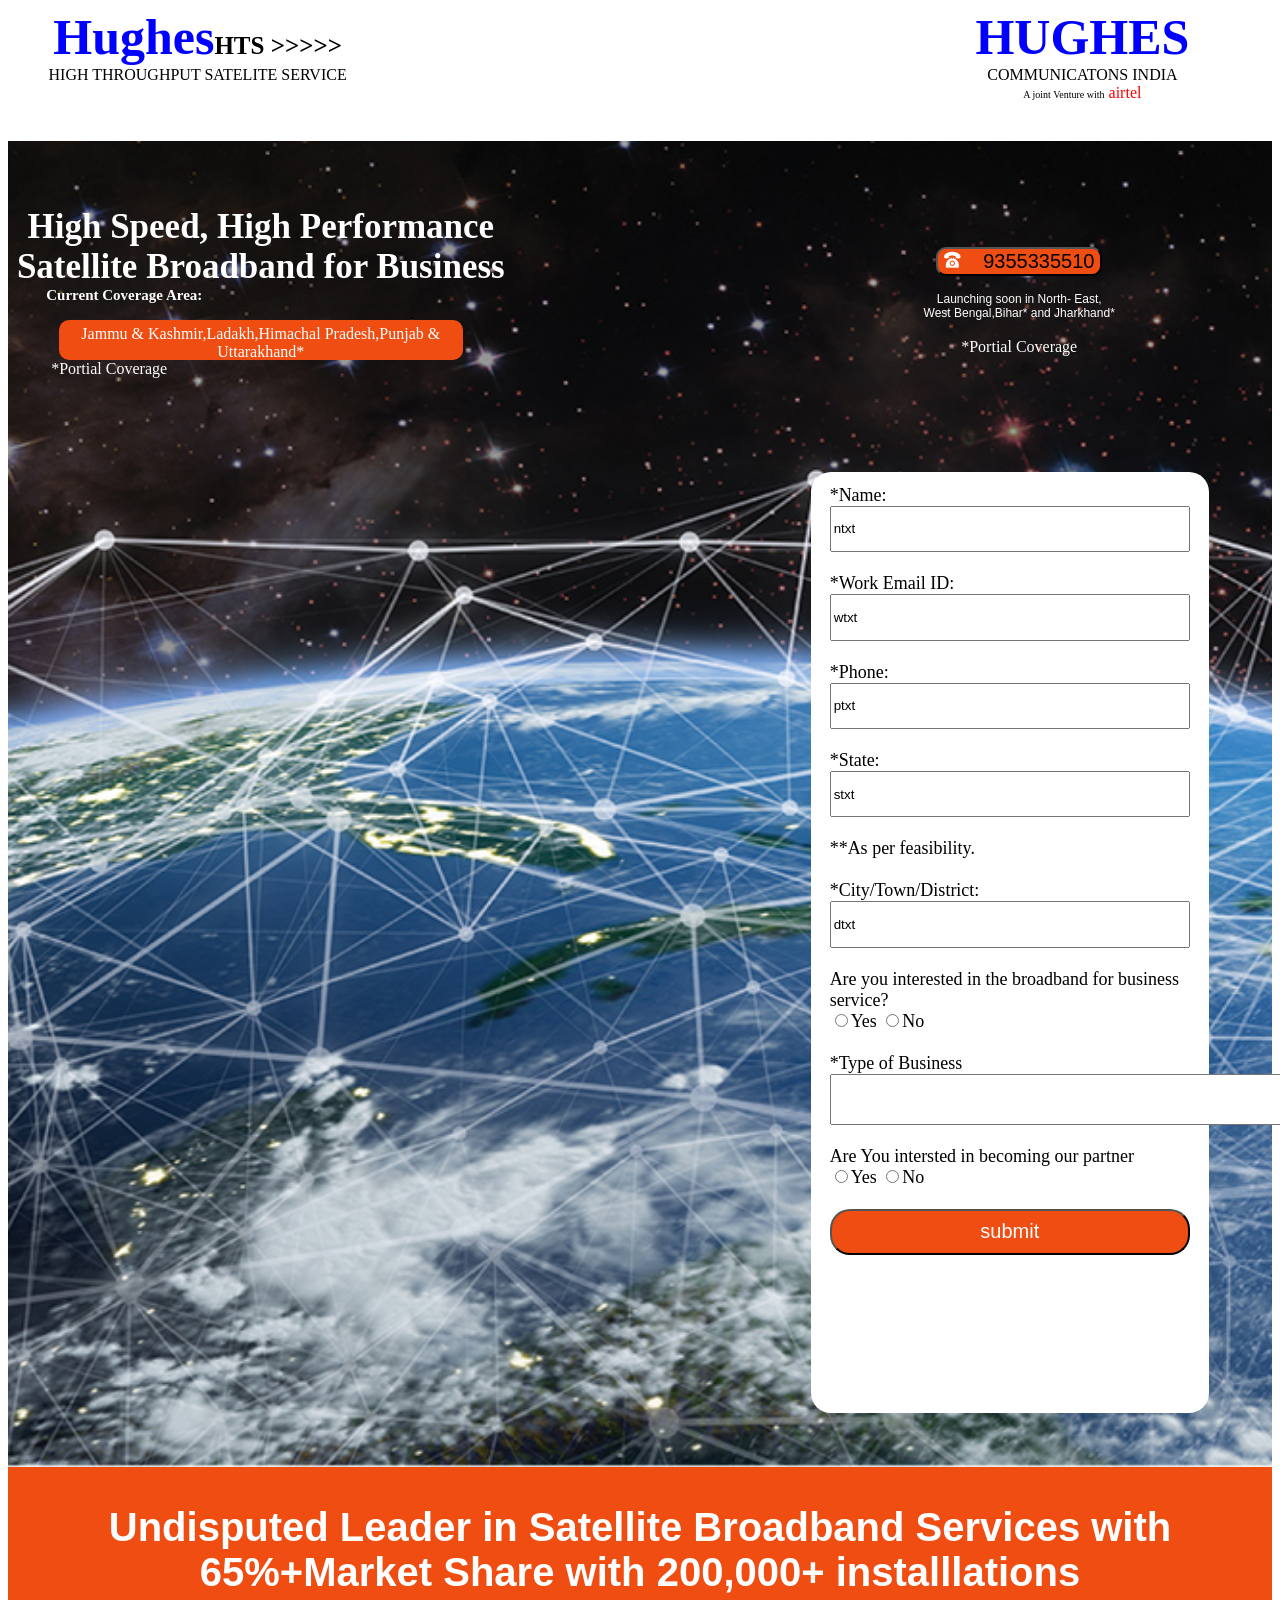
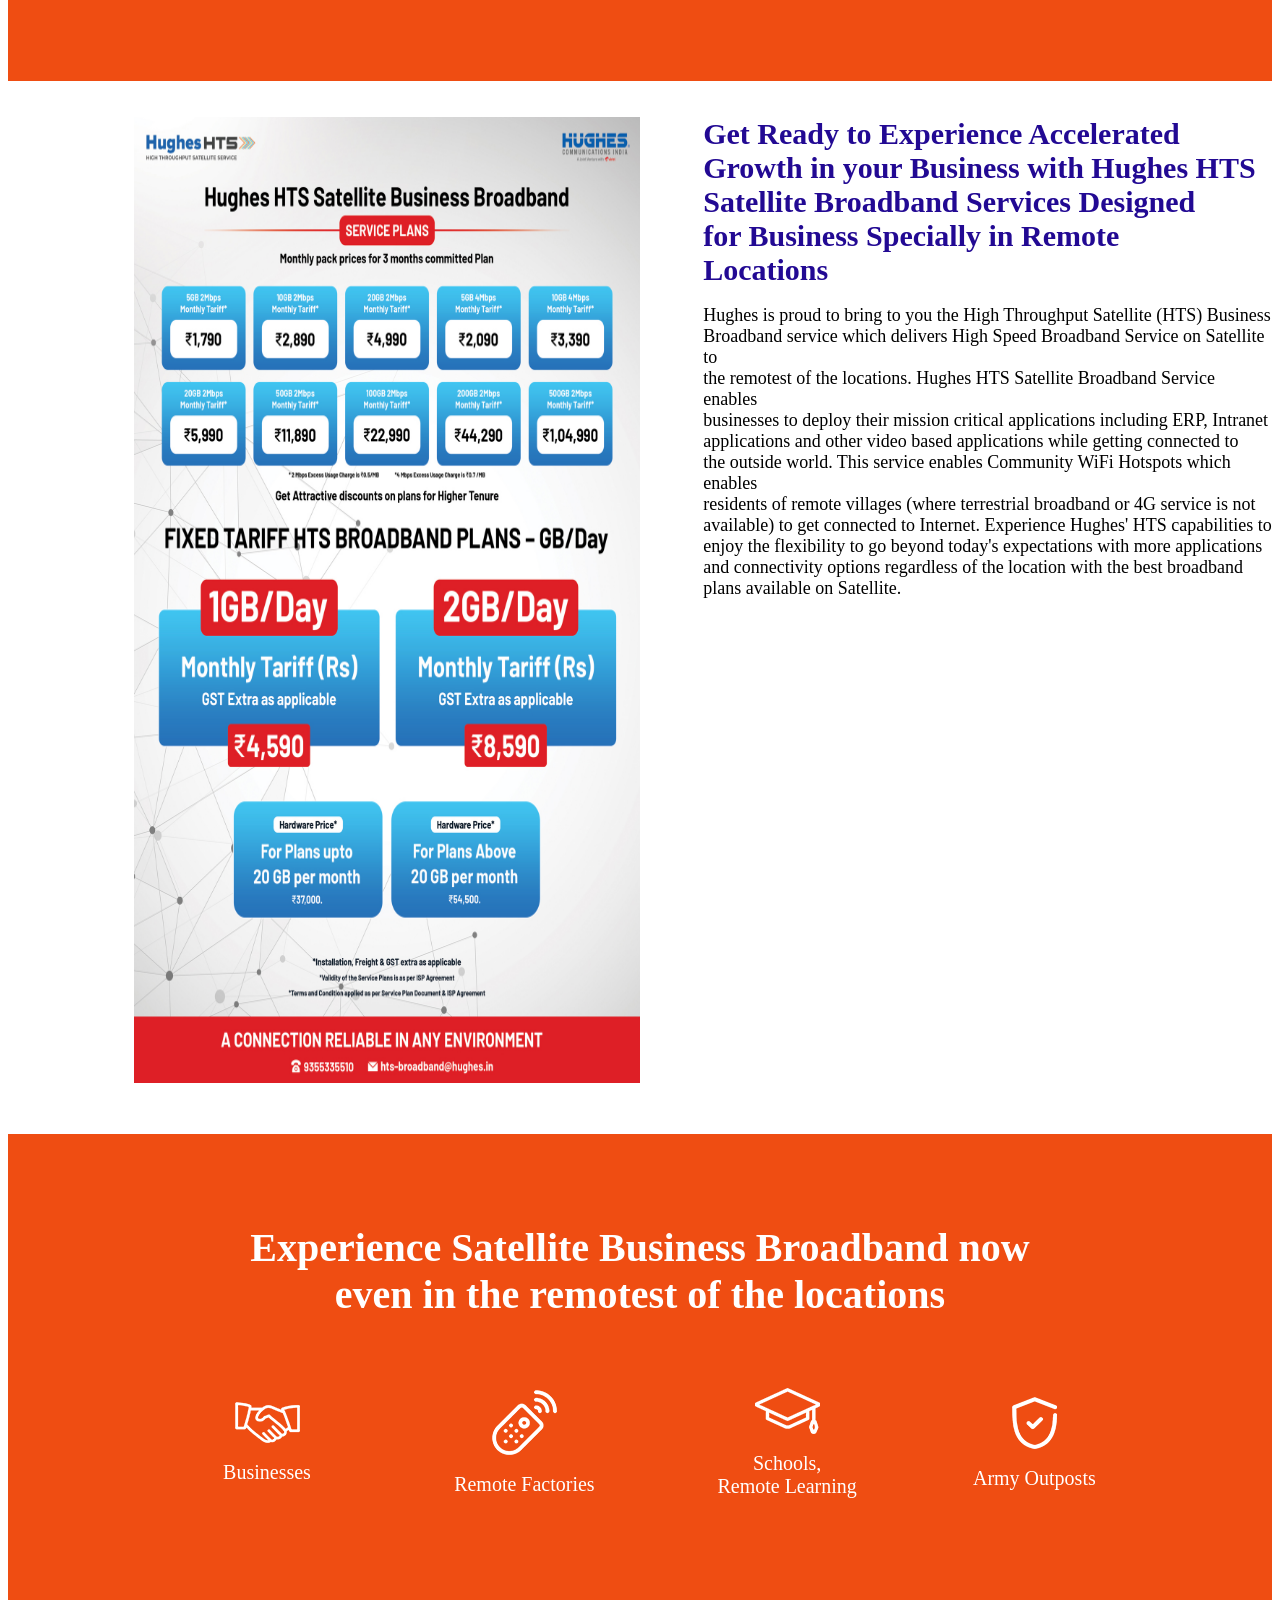
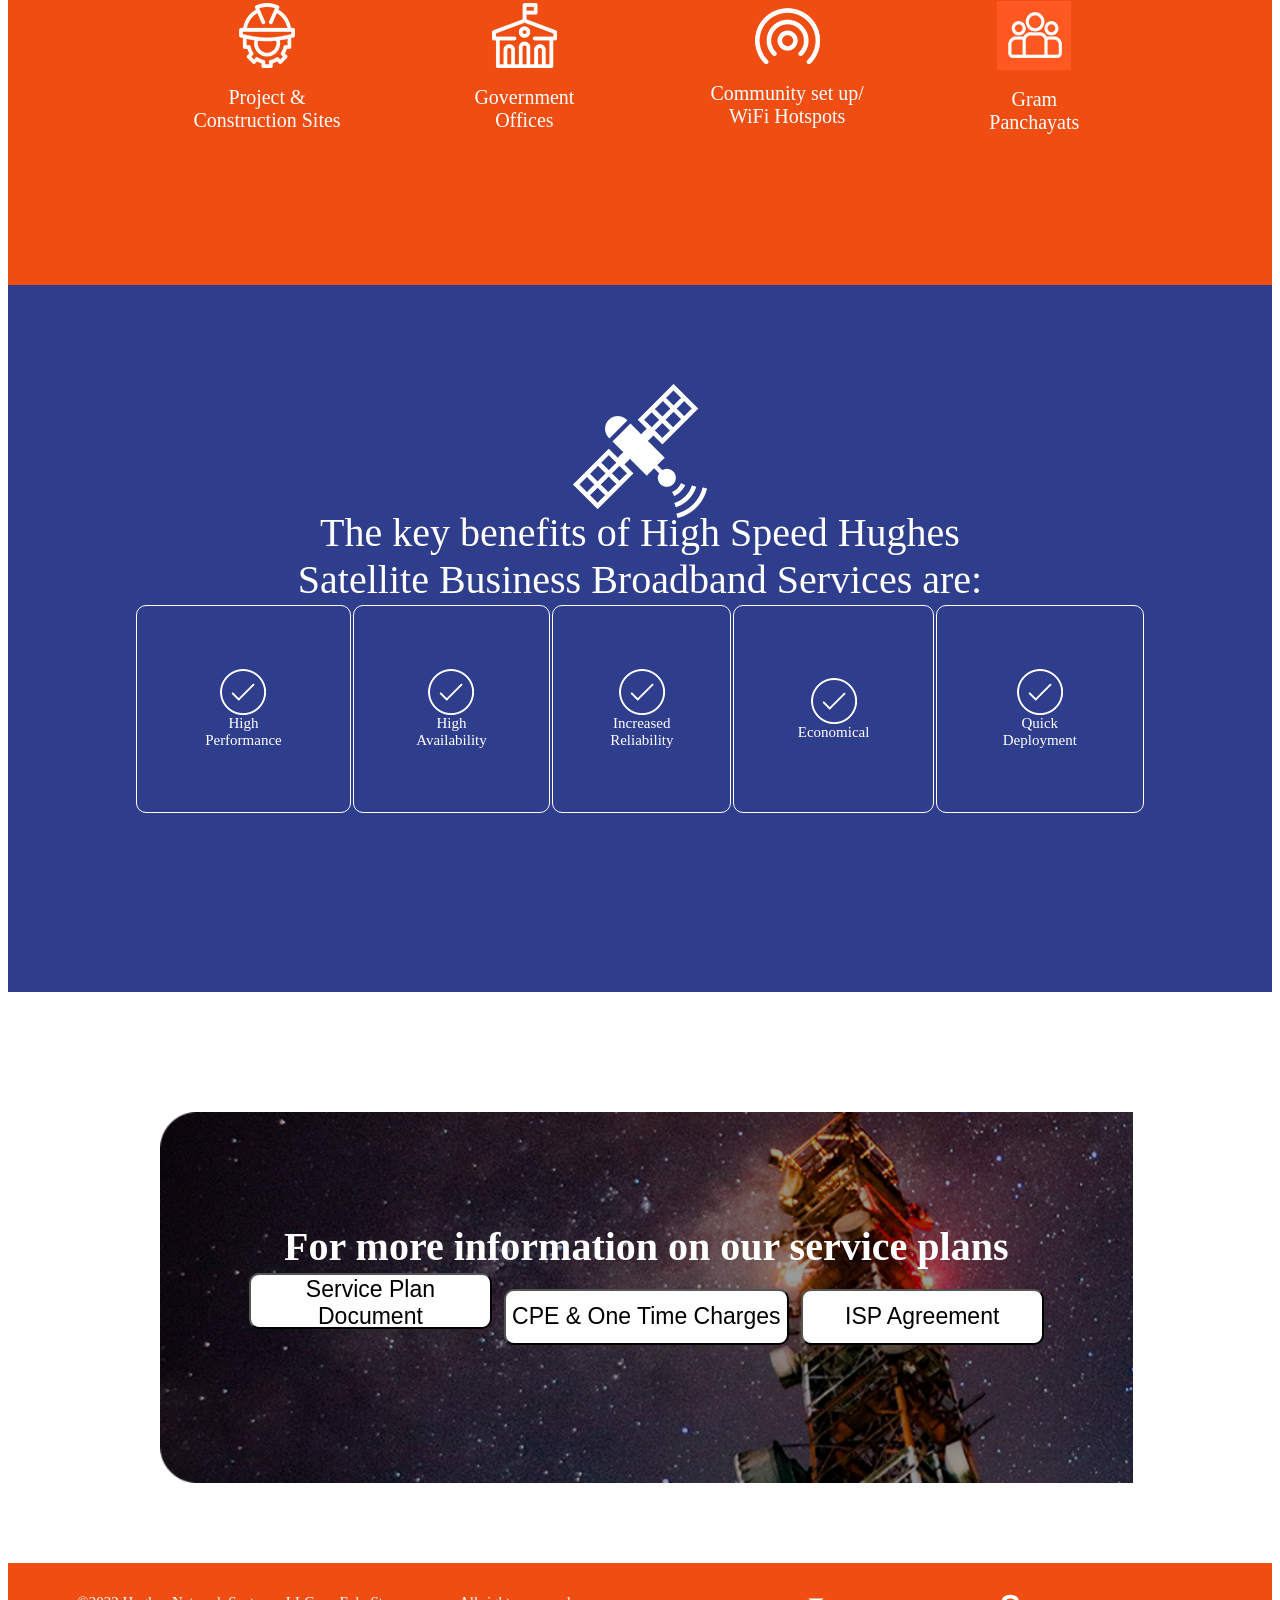
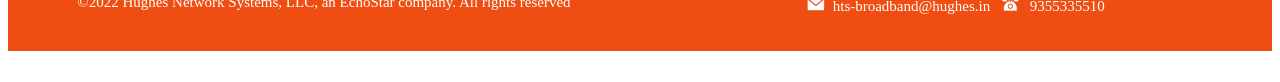
<file: Hughes/index.html>
<html>
    <head>
        <title>index page</title>
    </head>
    <style type="text/css">
        
        
        #c{
            width: 100%;
            height: 15%;
            background-color: white;
        }
        .c1{
            background-color: white;
            width: 30%;
            height: 100%;
            float: left;
            text-align: center;
        }
        .c2{
            background-color: white;
            width: 30%;
            height: 100%;
            float: right;
            text-align: center;
        }
        #c3{
            height: 150%;
            width: 100%;
            
            background-image: url(images/banner.jpeg);
            background-size: cover;
           
        }
        #c4{
            
            height: 15%;
            width: 100%;
            position: relative;
            top: 5%;
        }
        .c5{
            
            height: 100%;
            width: 40%;
            float: left;
            text-align: center;
        }
        .c6{
            
            height: 100%;
            width: 40%;
            float: right;
            text-align: center;
        }
        #c7{
            background-color: rgb(239, 77, 18);
            width: 80%;
            height: 20%;
            position: relative;
            left: 10%;
            border-radius: 10px;
        }
        #c8{
            background-color: white;
            height: 70%;
            width: 30%;
            color: black;
           float: right;
           position: relative;
           right: 5%;
           border-radius: 20px;
           padding-top: 1%;
           padding-left: 1.5%;
           font-size: 18px;
        }
        .c9{
            background-color: rgb(239, 77, 18);
            height: 20%;
            width: 100%;
            text-align: center;
            padding-top: 3%;
        }
        .c10{
            background-color: white;
            height: 115%;
            width: 100%;
        }
        .c11{
            background-color: white;
            height: 95%;
            width: 50%;
            float: left;
        }
        .c12{
            background-color: white;
            height: 95%;
            width: 45%;
            float: right;
            
                        
        }
        .c13{
            background-color: rgb(239, 77, 18);
            width: 100%;
            height: 85%;
            text-align: center;
            
        }
        td{
            text-align: center;
        }
        .c14{
            background-color: rgb(46, 61, 140);
            width: 100%;
            height: 80%;
            text-align: center;
        }
        .c15{
            background-color: white;
            width: 100%;
            height: 60%;
            text-align: center;
            
        }
        .c16{
            background-color: rgb(239, 77, 18);
            height: 10%;
            width: 100%;
        }
        .c17{
            
            height: 70%;
            width: 77%;
            position: relative;
            top: 15%;
            left: 12%;
            background-image: url(images/plan.png);
            background-size: cover;
        }
        
        
    </style>
    <script>
        function send_Data(){
            var ntxt = document.getElementById("ntxt").value;
            console.log(ntxt);
            var wtxt = document.getElementById("wtxt").value;
            var ptxt = document.getElementById("ptxt").value;
            var stxt = document.getElementById("stxt").value;
            var dtxt = document.getElementById("dtxt").value;
        }
    </script>
    <body>
    <div id="main">
        <div id="c">
            <div class="c1">
                <strong style="color: blue; font-size: 50px;">Hughes</strong><strong style="font-size: 25px; color: black;">HTS >>>>></strong><br>
                HIGH THROUGHPUT SATELITE SERVICE
                
            </div>
            <div class="c2">
                <strong style="font-size: 50px; color:blue">HUGHES</strong><br>
                COMMUNICATONS INDIA<br>
                <a style="font-size: 10px;">A joint Venture with</a> <a style="color: red;">airtel</a>
            </div>
        </div>
        <div id="c3">
            <div id="c4">
                <div class="c5">
                    <strong style="font-size: 35px; color: white;">High Speed, High Performance<br>Satellite Broadband for Business</strong><br>
                    <strong style="font-size: 15px; position: relative; right: 27%; color: white;">Current Coverage Area:</strong><br>
                    <div id="c7"><p style="color: white; padding-top: 1.2%;">Jammu & Kashmir,Ladakh,Himachal Pradesh,Punjab & Uttarakhand*</p></div>
                    <a style="position: relative; right: 30%; color: white;">*Portial Coverage</a>
                </div>
                <div class="c6">
                    <button style="background-color: rgb(239, 77, 18); font-size: 20px; border-radius: 10px; position: relative; left: ; top: 20%;"> <img src="images/phone.png">&#160 &#160 9355335510</button><br><br><br>
                    <a style="font-family: sans-serif; font-size: 12px; position: relative; top: 10%; color: white;">Launching soon in North- East,</a><br><a style="font-family: sans-serif; font-size: 12px; position: relative; top: 10%; color: white; ">West Bengal,Bihar* and Jharkhand* </a><br><br><a style=" position: relative; top: 10%; color: white; ">*Portial Coverage 
                </div>
            </div>
            <div id="c8">
                *Name:<br>
                <input style="width: 95%; height: 5%;" type="text" name="ntxt" value="ntxt"><br><br>
                *Work Email ID:<br>
                <input style="width: 95%; height: 5%;" type="text" name="wtxt" value="wtxt"><br><br>
                *Phone:<br>
                <input style="width: 95%; height: 5%;" type="text" name="ptxt" value="ptxt"><br><br>
                *State:<br>
                <input style="width: 95%; height: 5%;" type="text" name="stxt" value="stxt"><br><br>
                **As per feasibility.<br><br>*City/Town/District:
                <input style="width: 95%; height: 5%;" type="text" name="dtxt" value="dtxt"><br><br>
                Are you interested in the broadband for business service?<br>
                <input type="radio" name="yes" value="yes">Yes <input type="radio" name="no" value="no">No<br><br>
                *Type of Business<br>
                <textarea cols="55" rows="3" name="area" value="area"></textarea><br><br>
                Are You intersted in becoming our partner<br>
                <input type="radio" name="yes1" value="yes1">Yes <input type="radio" name="no2" value="no2">No<br><br>
                <input style="background-color: rgb(239, 77, 18); width: 95%; height: 5%; border-radius: 20px; font-size: 20px; color: white;" type="button" name="button" value="submit" onclick="send_Data()">
                <span id="response"></span>
            </div>
        </div>
        <div class="c9">
            
            <strong style="font-family: sans-serif; font-size: 40px; color: white;">Undisputed Leader in Satellite Broadband Services with<br> 65%+Market Share with 200,000+ installlations</strong>
        </div><br><br>
        <div class="c10">
            <div class="c11">
                <img style="float: right;" src="images/brod-img.png" height="100%" width="80%">
            </div>
            <div class="c12">
                <strong style=" font-size: 30px; color: rgb(34, 9, 147);">Get Ready to Experience Accelerated<br> Growth in your Business with Hughes HTS<br> Satellite Broadband Services Designed<br> for Business Specially in Remote<br> Locations</strong>
                <p style="color: black; font-size: 18px; "> Hughes is proud to bring to you the High Throughput Satellite (HTS) Business<br>
                     Broadband service which delivers High Speed Broadband Service on Satellite to<br>
                      the remotest of the locations. Hughes HTS Satellite Broadband Service enables<br>
                       businesses to deploy their mission critical applications including ERP, Intranet<br>
                        applications and other video based applications while getting connected to<br>
                         the outside world. This service enables Community WiFi Hotspots which enables<br>
                          residents of remote villages (where terrestrial broadband or 4G service is not<br>
                           available) to get connected to Internet. Experience Hughes' HTS capabilities to<br>
                            enjoy the flexibility to go beyond today's expectations with more applications<br>
                             and connectivity options regardless of the location with the best broadband<br> plans available on Satellite.</p>
            </div>
           
        </div>
        <div class="c13">
            <strong style="font-size: 40px; position: relative; top: 12%;">Experience Satellite Business Broadband now<br>
                even in the remotest of the locations
            </strong>
            <table style="height: 60%;
            width: 80%;
            position: relative;
            left: 10%;
            top: 15%;">
                <tr>
                    <td>
                       <img src="images/icon1.png"><br><br>
                       <a style="font-size: 20px; color: white;">Businesses</a>
                    </td>
                    <td>
                        <img src="images/icon2.png"><br><br>
                        <a style="font-size: 20px; color: white;">Remote Factories</a>
                    </td>
                    <td>
                        <img src="images/icon3.png"><br><br>
                        <a style="font-size: 20px; color: white;">Schools,<br>Remote Learning</a>
                    </td>
                    <td>
                        <img src="images/icon4.png"><br><br>
                        <a style="font-size: 20px; color: white;">Army Outposts</a>
                    </td>
                </tr>
                <tr>
                    <td>
                        <img src="images/icon5.png"><br><br>
                        <a style="font-size: 20px; color: white;">Project &<br> Construction Sites</a>
                        
                    </td>
                    <td>
                        <img src="images/icon6.png"><br><br>
                        <a style="font-size: 20px; color: white;">Government<br>Offices</a>
                    </td>
                    <td>
                        <img src="images/icon7.png"><br><br>
                        <a style="font-size: 20px; color: white;">Community set up/<br>WiFi Hotspots</a>
                    </td>
                    <td>
                        <img src="images/icon8.png"><br><br>
                        <a style="font-size: 20px; color: white;">Gram<br>Panchayats</a>
                    </td>
                </tr>
            </table>
        </div>
        <div class="c14">
            <img style="position: relative; top: 4%;" src="images/satellite_icon.png"><br><br><br><br><br><br>
           <a style="font-size: 40px; color: white;">The key benefits of High Speed Hughes<br> Satellite Business Broadband Services are:</a>
           <table style="height: 30%; width: 80%; text-align: center; position: relative; left: 10%;">
           <tr>
            <td style="border: 1px solid white; border-radius: 10px;">
                <img src="images/check.png"><br>
                <a style="font-size: 15px; color: white;">High<br>Performance</a>
            </td>
            <td style="border: 1px solid white; border-radius: 10px;">
                <img src="images/check.png"><br>
                <a style="font-size: 15px; color: white;">High<br>Availability</a>
            </td>
            <td style="border: 1px solid white; border-radius: 10px;">
                <img src="images/check.png"><br>
                <a style="font-size: 15px; color: white;">Increased<br>Reliability</a>
            </td>
            <td style="border: 1px solid white; border-radius: 10px;">
                <img src="images/check.png"><br>
                <a style="font-size: 15px; color: white;">Economical</a>
            </td>
            <td style="border: 1px solid white; border-radius: 10px;">
                <img src="images/check.png"><br>
                <a style="font-size: 15px; color: white;">Quick<br>Deployment</a>
            </td>
           </tr>

           </table>
        </div>
        <div class="c15">
            <div class="c17">
            <p style="font-size: 40px; text-align: center; color: white; position: relative; top: 30%;"><strong>For more information on our service plans</p></strong></p>
            <p style="position: relative; top: 20%;"><button style="background-color: white; font-size: 23px; height: 15%; width: 25%; border-radius: 10px;">Service Plan Document</button style="background-color: white; font-size: 23px; height: 15%; border-radius: 20px;">&#160 &#160<button style="background-color: white; font-size: 23px; height: 15%; border-radius: 10px;">CPE & One Time Charges</button>&#160 &#160<button style="background-color: white; font-size: 23px; height: 15%; width: 25%;  border-radius: 10px;">ISP Agreement</button></p>
            </div>
        </div>
        <div class="c16">
            <div style="height: 100%; width: 50%; text-align: center; font-size: 15px;color: white; position: relative; top: 35%; float: left;">©2022 Hughes Network Systems, LLC, an EchoStar company. All rights reserved </div>
            <div style="height: 100%; width: 50%; text-align: center; font-size: 15px;color: white; position: relative; top: 35%; float: left;">
               <img src="images/email.png">&#160&#160hts-broadband@hughes.in &#160 <img src="images/phone.png">&#160&#160 9355335510
            </div>
        </div>
    
    </body>
</html>
</file>
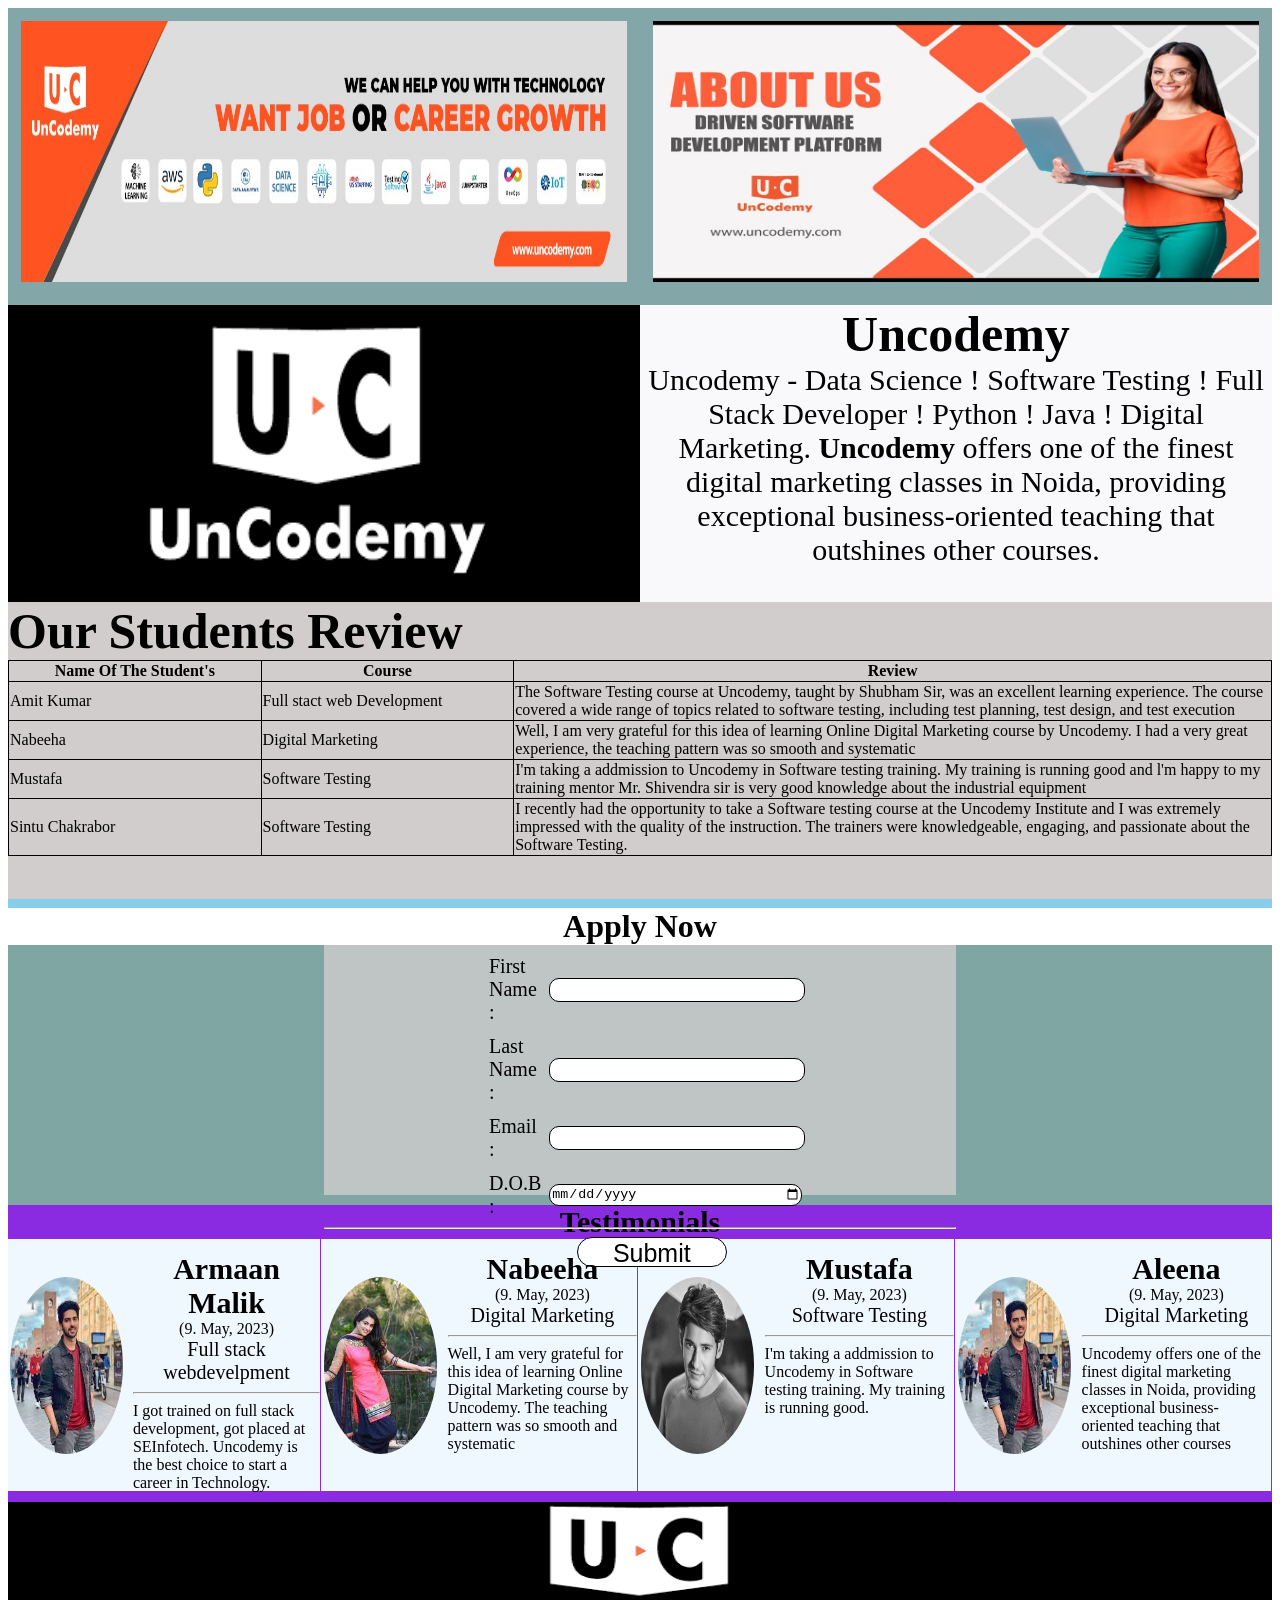
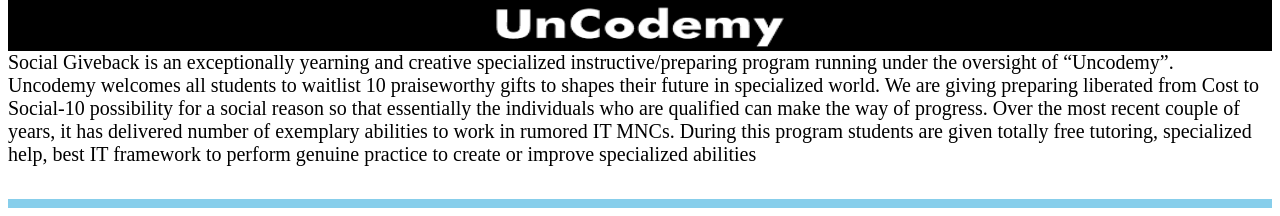
<file: assignment1.html>
<!DOCTYPE html>
<html>
<head>
    <meta charset='utf-8'>
    <meta http-equiv='X-UA-Compatible' content='IE=edge'>
    <title>Assignment1</title>
    <meta name='viewport' content='width=device-width, initial-scale=1'>
    <link rel='stylesheet' type='text/css' media='screen' href='assignment1.css'>
</head>
<body>
    <div class="main">
        <div class="top">
            <div class="first"></div>
            <div class="second"></div>
        </div>
        <div class="demo">
            <div class="first1"></div>
            <div class="intro">
                <h1 class="no-space">Uncodemy</h1>
                <p style="margin: 0;">
                    Uncodemy - Data Science ! Software Testing ! Full Stack Developer ! Python ! Java ! Digital Marketing.
                    <strong>Uncodemy</strong> offers one of the finest digital marketing classes in Noida, 
                    providing exceptional business-oriented teaching that outshines other courses.
                </p>
            </div>
        </div>
        <div class="table-content">
            <strong class="no-space">Our Students Review</strong>
            <table>
                <tr>
                    <th style="width: 20%;">Name Of The Student's</th>
                    <th style="width: 20%;">Course</th>
                    <th>Review</th>
                </tr>
                <tr>
                    <td >Amit Kumar</td>
                    <td>Full stact web Development</td>
                    <td>The Software Testing course at Uncodemy, taught by Shubham Sir, was an excellent learning experience. The course covered a wide range of topics related to software testing, including test planning, test design, and test execution</td>
                </tr>
                <tr>
                    <td >Nabeeha</td>
                    <td>Digital Marketing</td>
                    <td>Well, I am very grateful for this idea of learning Online Digital Marketing course by Uncodemy. I had a very great experience, the teaching pattern was so smooth and systematic</td>
                </tr>
                <tr>
                    <td>Mustafa</td>
                    <td>Software Testing</td>
                    <td>I'm taking a addmission to Uncodemy in Software testing training. My training is running good and l'm happy to my training mentor Mr. Shivendra sir is very good knowledge about the industrial equipment </td>
                </tr>
                <tr>
                    <td>Sintu Chakrabor</td>
                    <td>Software Testing</td>
                    <td>I recently had the opportunity to take a Software testing course at the Uncodemy Institute and I was extremely impressed with the quality of the instruction. The trainers were knowledgeable, engaging, and passionate about the Software Testing.</td>
                </tr>
            </table>
        </div>
    </div>
    <div class="secondpart">
        <div class="topbar">
            <h1 class="apply">Apply Now</h1>
            <div class="details">
                <form>
                <table style="width: 50%; position: relative;left: 25%;">
                    <tr>
                        <td style="font-size: 20px;">First Name :</td>
                        <td><input type="text"></td>
                    </tr>
                    <tr>
                        <td style="font-size: 20px;">Last Name :</td>
                        <td><input type="text"></td>
                    </tr>
                    <tr>
                        <td style="font-size: 20px;">Email :</td>
                        <td><input type="email"></td>
                    </tr>
                    <tr>
                        <td style="font-size: 20px;">D.O.B :</td>
                        <td><input type="date"></td>
                    </tr>
                </table><hr>
                <button>Submit</button>
                </form>
            </div>
        </div>
        <div class="students">
            <h1 class="no-space">Testimonials</h1>
            <div class="img1">
                <div class="armaan">
                    <img class="armaanimg" src="imgs/armaan malik.jpg">
                </div>
                <div class="armaantest">
                    <a><h1 style="text-align: center; font-size: 30px; margin: 0;">Armaan Malik</h1>
                    <p style="margin: 0; text-align: center;">(9. May, 2023)</p>
                    <p style="font-size: 20px; text-align: center;margin: 0;">Full stack webdevelpment</p><hr>
                    <P style="margin: 0;">I got trained on full stack development, got placed at SEInfotech. Uncodemy is the best choice to start a career in Technology.</P></a>
                </div>
            </div>
            <div class="img2">
                <div class="armaan">
                    <img class="armaanimg" src="imgs/neha.jpg">
                </div>
                <div class="armaantest">
                    <a><h1 style="text-align: center; font-size: 30px; margin: 0;">Nabeeha</h1>
                    <p style="margin: 0; text-align: center;">(9. May, 2023)</p>
                    <p style="font-size: 20px; text-align: center;margin: 0;">Digital Marketing</p><hr>
                    <P style="margin: 0;">Well, I am very grateful for this idea of learning Online Digital Marketing course by Uncodemy. The teaching pattern was so smooth and systematic</P></a>
                </div>
            </div>
            <div class="img3">
                <div class="armaan">
                    <img class="armaanimg" src="imgs/mahesh.jpg">
                </div>
                <div class="armaantest">
                    <a><h1 style="text-align: center; font-size: 30px; margin: 0;">Mustafa</h1>
                    <p style="margin: 0; text-align: center;">(9. May, 2023)</p>
                    <p style="font-size: 20px; text-align: center;margin: 0;">Software Testing</p><hr>
                    <P style="margin: 0;">I'm taking a addmission to Uncodemy in Software testing training. My training is running good.</P></a>
                </div>
            </div>
            <div class="img4">
                <div class="armaan">
                    <img class="armaanimg" src="imgs/armaan malik.jpg">
                </div>
                <div class="armaantest">
                    <a><h1 style="text-align: center; font-size: 30px; margin: 0;">Aleena</h1>
                    <p style="margin: 0; text-align: center;">(9. May, 2023)</p>
                    <p style="font-size: 20px; text-align: center;margin: 0;">Digital Marketing</p><hr>
                    <P style="margin: 0;">Uncodemy offers one of the finest digital marketing classes in Noida, providing exceptional business-oriented teaching that outshines other courses</P></a>
                </div>
            </div>
        </div>
        <div class="lastpart">
            <div class="uncodelogo">
            </div>
            <div class="further">
                <p style="margin: 0; font-size: 20px;">Social Giveback is an exceptionally yearning and creative specialized instructive/preparing program running under the oversight of “Uncodemy”. <br> Uncodemy welcomes all students to waitlist 10 praiseworthy gifts to shapes their future in specialized world. We are giving preparing liberated from Cost to Social-10 possibility for a social reason so that essentially the individuals who are qualified can make the way of progress. Over the most recent couple of years, it has delivered number of exemplary abilities to work in rumored IT MNCs. During this program students are given totally free tutoring, specialized help, best IT framework to perform genuine practice to create or improve specialized abilities</p>
            </div>
        </div>
    </div>
</body>
</html>
</file>
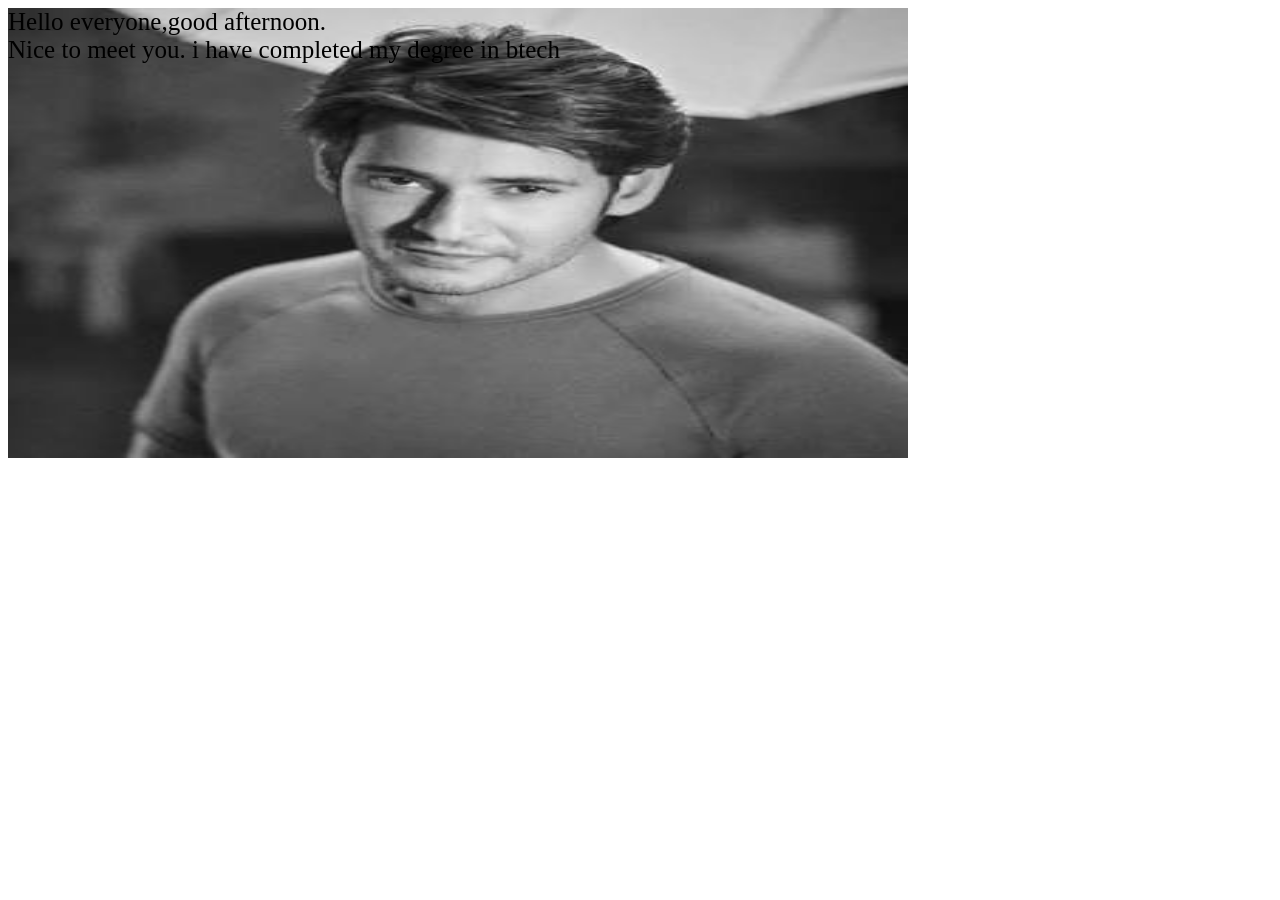
<file: datagayab.html>
<!DOCTYPE html>
<html>
<head>
    <meta charset='utf-8'>
    <meta http-equiv='X-UA-Compatible' content='IE=edge'>
    <title>class work</title>
    <meta name='viewport' content='width=device-width, initial-scale=1'>
    <style type="text/css">
        .main{
            height: 50vh;
            width: 100vh;
            background-image: url(imgs/mahesh.jpg);
            background-size: 100% 100%;
        }
        .main:hover{
            opacity: .9;
        }
        p{
            font-size: 25px;
             margin: 0;
        }
        p:hover{
            display: none;
        }
    </style>
</head>
<body>
    <div class="main">
        <p>Hello everyone,good afternoon. <br>Nice to meet you. i have completed my degree in btech</p>
    </div>
</body>
</html>
</file>
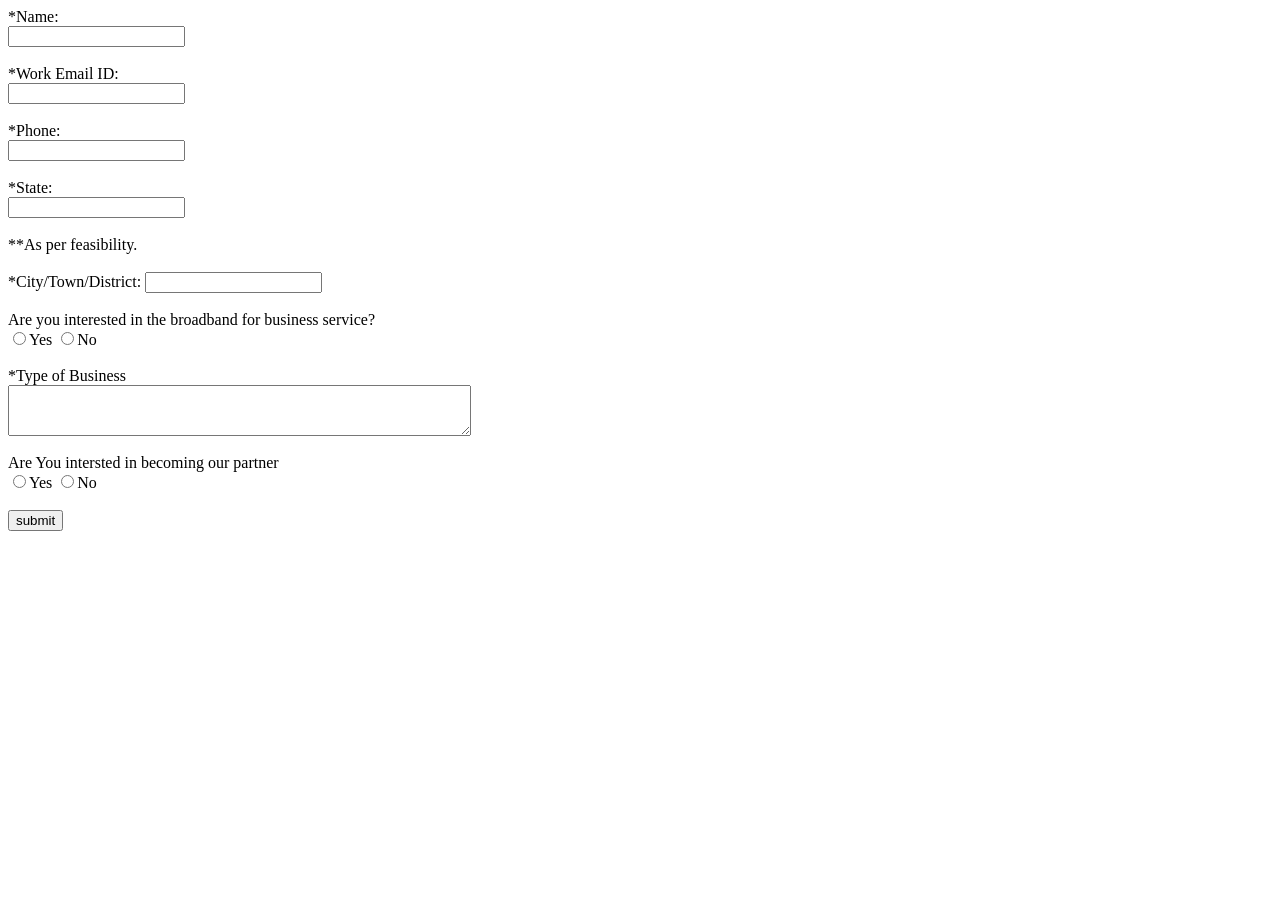
<file: Hughes/form.html>
<html>
    <head>
        <title>form page</title>
    </head>
    <body>
        <form action="#" onsubmit="return validation()" name="myfoerm">
                *Name:<br>
                <input  type="text" name="ntxt" id="ntxt" class="form-control" autocomplete="off"><br><br>
                <b><span id="name" class="text-danger"></span></b>
                *Work Email ID:<br>
                <input  type="text" id="wtxt" name="wtxt" autocomplete="off"><br><br>
                *Phone:<br>
                <input  type="text" id="ptxt" name="ptxt" ><br><br>
                *State:<br>
                <input type="text" id="stxt" name="stxt" ><br><br>
                **As per feasibility.<br><br>*City/Town/District:
                <input  type="text" id="dtxt" name="dtxt"><br><br>
                Are you interested in the broadband for business service?<br>
                <input type="radio" name="yes" value="yes" id="yes">Yes <input type="radio" id="no" name="no" value="no">No<br><br>
                *Type of Business<br>
                <textarea cols="55" rows="3" name="area" id="area" value="area"></textarea><br><br>
                Are You intersted in becoming our partner<br>
                <input type="radio" name="yes1" id="yes1" >Yes <input type="radio" name="no2" id="no2">No<br><br>
                <input type="button" name="button" value="submit" class="btn-btn-sucess">
        </form>   
        <script text="text/javascript">
            function seterror(id,error){
                Element = document.getElementById(id);
                Element.getElementByClassName('formerror')[0].innerHtML = error;


            }
            function validation(){
                var returnvalue = true;
                var ntxt = document.getElementById['myform']['ntxt'].value;
                if(ntxt.length<5){
                    seterror("ntxt","Length of name is too short");
                    returnval = false;
                }
                return returnval;
            }
        </script>    
                
    </body>
</html>
</file>
<file: assignment1.css>
div{
    display: block;
}
.main{
    height: 100vh;
    width: 100%;
    background-color: skyblue;
}
.top{
    height: 33%;
    width: 100%;
    background-color: rgb(131, 166, 168);
}
.first{
    height: 88%;
    width: 48%;
    background-color: aliceblue;
    float: left;
    margin: 1%;
    background-image: url(imgs/uncodemy.jpg);
    background-size: 100% 100%;
}
.second{
    height: 88%;
    width: 48%;
    background-color: rgb(162, 178, 193);
    float: left;
    margin: 1%;
    background-image: url(imgs/maxresdefault.jpg);
    background-size: 100% 100%;
}
.demo{
    height: 33vh;
    width: 100%;
    background-color: black;
}
.first1{
    height: 88%;
    width: 35%;
    background-color: aliceblue;
    float: left;
    position: relative;
    left: 7%;
    top: 5%;
    background-image: url(imgs/download.png);
    background-size: 100% 100%;
}
.intro{
    background-color: rgb(249, 248, 251);
    height: 100%;
    width: 50%;
    float: right;

}
.no-space{
    padding: 0;
    margin: 0;
    text-align: center;
    font-size: 50px;
}
.intro p{
    font-size: 30px;
    text-align: center;
}
.table-content{
    height: 33%;
    width: 100%;
    background-color: rgb(210, 205, 205);
}
td,th{
    text-align: center;
    border: 1px solid black;
}
td{
    text-align: left;
}
table{
    width: 100%;
    border-collapse: collapse;
}
.secondpart{
    height: 100vh;
    width: 100%;
    background-color: skyblue;
}
.topbar{
    height: 33%;
    width: 100%;
    background-color: rgb(127, 166, 162);
}
.apply{
    margin: 0;
    background-color: white;
    color: black;
    text-align: center;
}
.details{
    height:84.3%;
    width: 50%;
    background-color: rgb(191, 196, 196);
    position: relative;
    left: 25%;
}
.details p{
    margin: 0;
}
input{
    width: 250px;
    height: 20px;
    border-radius: 10px;
    border: 1px solid;
}
input:hover{
    box-shadow: 0 0 2px black;
    background-color: rgb(244, 241, 241);
}
.details table td{
    border: none;
    padding-top: 10px;
    padding-left: 7px;
    
}
button{
    text-align: center;
    position: relative;
    left: 40%;
    height: 30px;
    width: 150px;
    background-color:white;
    border-radius: 20px;
    font-size: 25px;
    border: 1px solid;
}
button:hover{
    background-color: rgb(73, 187, 73);
    cursor: pointer;
    color: white;
    box-shadow: 0 0 5px rgb(4, 32, 4);
}
.students{
    height: 33%;
    width: 100%;
    background-color: blueviolet;
    
}
.students h1{
    font-size: 30px;
}
.img1{
    height: 85%;
    width: 24.7%;
    background-color: blue;
    float: left;
}
.img2{
    height: 85%;
    width: 25%;
    background-color: rgb(73, 73, 81);
    float: left;
    margin-left: 1px;
}
.img3{
    height: 85%;
    width: 25%;
    background-color: rgb(52, 52, 81);
    float: left;
    margin-left: 1px;
}
.img4{
    height: 85%;
    width: 25%;
    background-color: rgb(111, 111, 211);
    float: left;
    margin-left: 1px;
}
.armaan{
    height: 100%;
    width: 40%;
    background-color: aliceblue;
    float: left;
}
.armaantest{
    height: 100%;
    width: 60%;
    background-color:  aliceblue;
    float: left;
}
.armaanimg{
    height: 70%;
    width: 90%;
    border-radius: 50%;
    position: relative;
    top: 15%;
    left: 2%;
}
a{
    position: relative;
    top: 5%;
}
.lastpart{
    height: 33%;
    width: 100%;
    background-color: black;
}
.uncodelogo{
    height: 50%;
    width: 30%;
    background-image: url(imgs/download.png);
    background-size: 100% 100%;
    position: relative;
    left: 35%;
}
.further{
    height: 50%;
    width: 100%;
    background-color: white;
}
</file>
